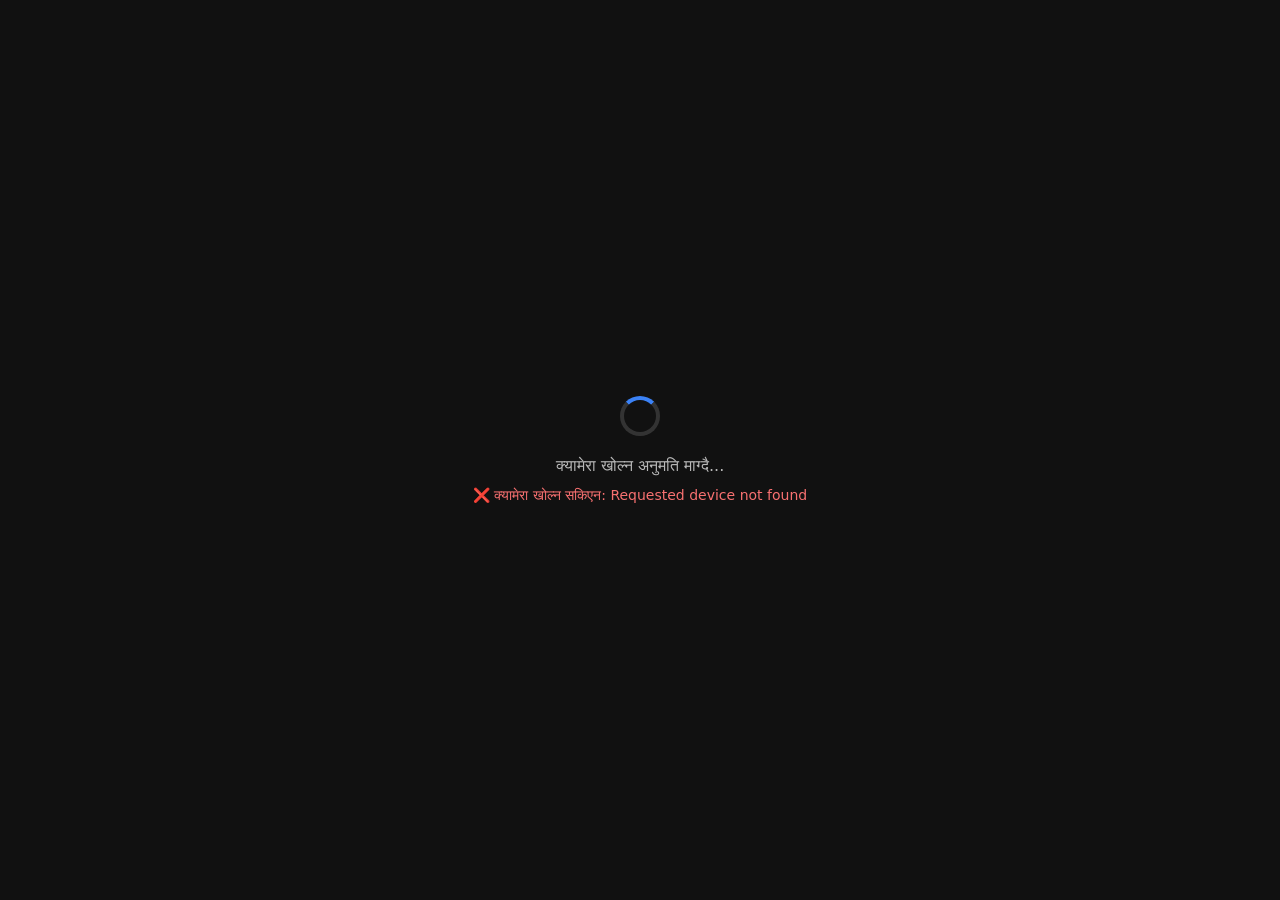
<file: index.html>
<!DOCTYPE html>
<html lang="ne">
<head>
  <meta charset="UTF-8" />
  <meta name="viewport" content="width=device-width, initial-scale=1.0, maximum-scale=1.0, user-scalable=no" />
  <title>📸 Pro Camera</title>
  <link rel="manifest" href="manifest.json" />
  <link rel="stylesheet" href="style.css" />
</head>
<body>

  <!-- Permission Overlay -->
  <div id="permission-overlay">
    <div class="spinner"></div>
    <p>क्यामेरा खोल्न अनुमति माग्दै...</p>
    <div id="perm-error" class="error" style="display:none;"></div>
  </div>

  <!-- Top Bar -->
  <div id="top-bar" style="display:none;">
    <div class="left">
      <span class="status-dot online" id="statusDot"></span>
      <span class="title">📸 Pro Camera</span>
    </div>
    <div class="right">
      <button class="top-btn" id="gridBtn">📐 Grid</button>
      <button class="top-btn" id="flashBtn">🔦 Flash</button>
    </div>
  </div>

  <!-- Camera Container -->
  <div id="camera-container" style="display:none;">
    <video id="video" autoplay playsinline></video>
    <div id="grid-overlay"><div class="hline"></div><div class="hline"></div><div class="vline"></div><div class="vline"></div></div>
    <div id="flash-overlay"></div>
    
    <!-- Live Zoom Display (iPhone-style - Clickable) -->
    <div id="zoom-live-display">
      <span id="zoom-level-display" onclick="setZoomFromDisplay()">1.0x</span>
      <span id="zoom-focal-display">26mm</span>
    </div>
  </div>

  <!-- ===== iPhone-style Zoom Wheel ===== -->
  <div id="zoom-wheel-area" style="display:none;">
    <div class="zoom-wheel-container">
      <div class="zoom-wheel-track" id="zoomWheelTrack">
        <div class="zoom-marker" data-zoom="0.5"><span class="marker-label">0.5</span><span class="marker-dot"></span></div>
        <div class="zoom-marker" data-zoom="1"><span class="marker-label">1</span><span class="marker-dot"></span></div>
        <div class="zoom-marker" data-zoom="2"><span class="marker-label">2</span><span class="marker-dot"></span></div>
        <div class="zoom-marker" data-zoom="3"><span class="marker-label">3</span><span class="marker-dot"></span></div>
        <div class="zoom-marker" data-zoom="5"><span class="marker-label">5</span><span class="marker-dot"></span></div>
        <div class="zoom-marker" data-zoom="10"><span class="marker-label">10</span><span class="marker-dot"></span></div>
        <div class="zoom-marker" data-zoom="20"><span class="marker-label">20</span><span class="marker-dot"></span></div>
        <div class="zoom-marker" data-zoom="50"><span class="marker-label">50</span><span class="marker-dot"></span></div>
        <div class="zoom-marker active" data-zoom="1"><span class="marker-label">1</span><span class="marker-dot"></span></div>
      </div>
      <div class="zoom-thumb" id="zoomThumb"><div class="zoom-thumb-inner"></div></div>
    </div>
    <div class="zoom-wheel-label">
      <span class="zoom-current" id="zoomCurrentLabel">1.0x</span>
      <span class="zoom-focal" id="zoomFocalLabel">26mm</span>
    </div>
  </div>

  <!-- Bottom Bar (Modes: PHOTO, PORTRAIT) -->
  <div id="bottom-bar" style="display:none;">
    <div id="gallery-thumb">
      <img id="galleryImg" style="display:none;" alt="Last" />
    </div>
    <div class="modes-container">
      <button class="mode-btn active" data-mode="photo">PHOTO</button>
      <button class="mode-btn" data-mode="portrait">PORTRAIT</button>
    </div>
    <button class="bottom-btn" id="flipBtn"><span class="icon">🔄</span></button>
    <div id="capture-btn"><div class="inner"></div></div>
    <button class="bottom-btn" id="effectsBtn"><span class="icon">🎨</span></button>
    <button class="bottom-btn" id="aspectBtn"><span class="icon">📐</span><span class="bottom-label" id="aspectLabel">16:9</span></button>
  </div>

  <!-- Dropdowns -->
  <div class="dropdown-overlay" id="effectsDropdown">
    <div class="item selected" data-effect="none">Normal</div>
    <div class="item" data-effect="sepia">Sepia</div>
    <div class="item" data-effect="grayscale">Grayscale</div>
    <div class="item" data-effect="blur">Blur</div>
    <div class="item" data-effect="invert">Invert</div>
    <div class="item" data-effect="brightness">Brightness</div>
    <div class="item" data-effect="contrast">Contrast</div>
    <div class="item" data-effect="hue">Hue Rotate</div>
    <div class="item" data-effect="pixelated">Pixelated</div>
  </div>
  <div class="dropdown-overlay" id="aspectDropdown">
    <div class="item" data-aspect="free">Free</div>
    <div class="item" data-aspect="1:1">1:1</div>
    <div class="item" data-aspect="4:3">4:3</div>
    <div class="item selected" data-aspect="16:9">16:9</div>
    <div class="item" data-aspect="21:9">21:9</div>
  </div>

  <!-- Fly Image -->
  <img id="fly-img" />

  <script src="app.js"></script>
</body>
</html>
</file>
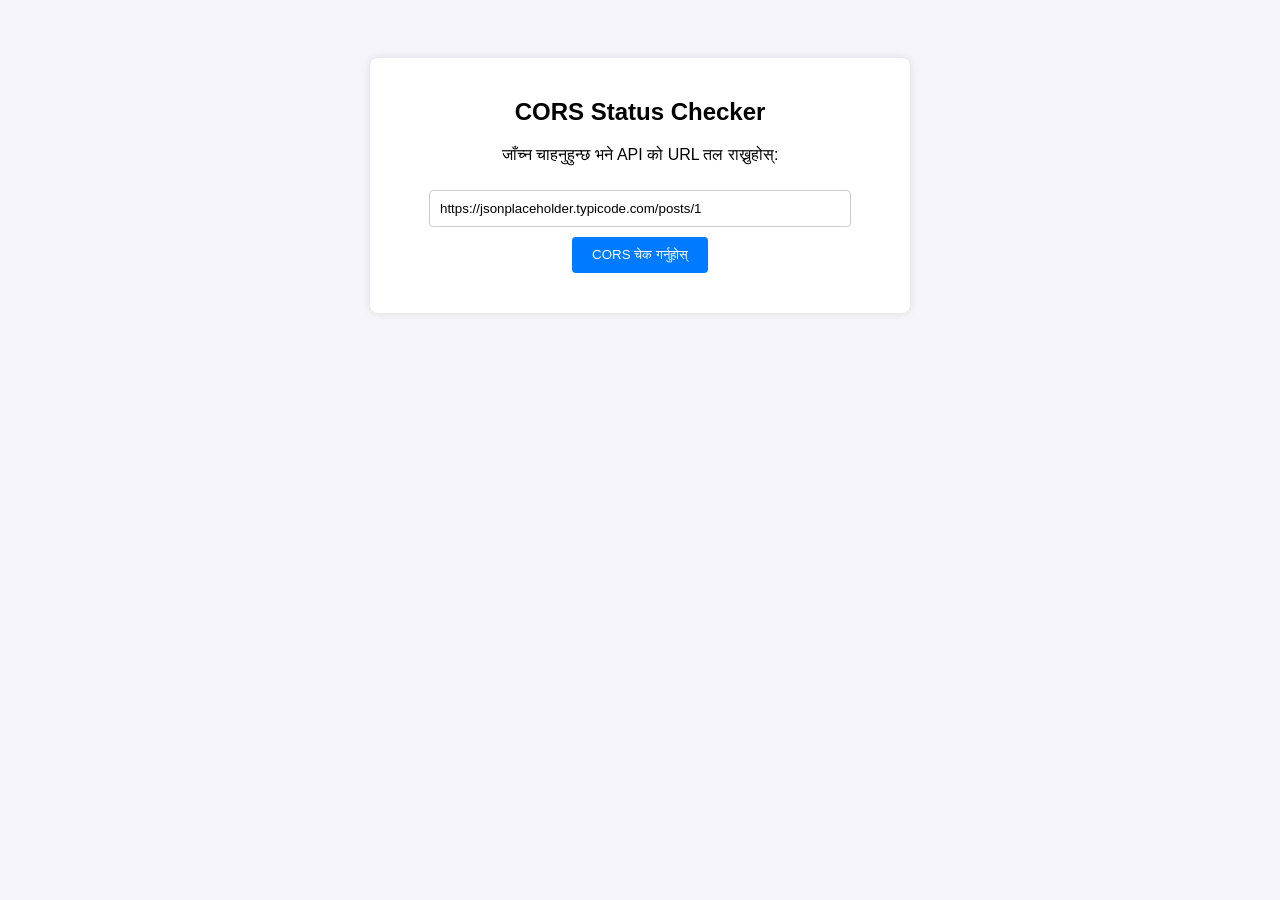
<file: check-cross.html>
<!DOCTYPE html>
<html lang="ne">
<head>
    <meta charset="UTF-8">
    <meta name="viewport" content="width=device-width, initial-scale=1.0">
    <title>CORS Status Checker</title>
    <style>
        body {
            font-family: Arial, sans-serif;
            background-color: #f4f4f9;
            text-align: center;
            padding: 50px;
        }
        .card {
            background: white;
            padding: 20px;
            border-radius: 8px;
            box-shadow: 0px 0px 10px rgba(0,0,0,0.1);
            display: inline-block;
            max-width: 500px;
            width: 100%;
        }
        input {
            width: 80%;
            padding: 10px;
            margin: 10px 0;
            border: 1px solid #ccc;
            border-radius: 4px;
        }
        button {
            padding: 10px 20px;
            background-color: #007bff;
            color: white;
            border: none;
            border-radius: 4px;
            cursor: pointer;
        }
        button:hover {
            background-color: #0056b3;
        }
        #result {
            margin-top: 20px;
            font-weight: bold;
            font-size: 16px;
        }
        .success { color: green; }
        .error { color: red; }
    </style>
</head>
<body>

    <div class="card">
        <h2>CORS Status Checker</h2>
        <p>जाँच्न चाहनुहुन्छ भने API को URL तल राख्नुहोस्:</p>
        
        <input type="text" id="apiUrl" value="https://jsonplaceholder.typicode.com/posts/1" placeholder="API URL यहाँ हाल्नुहोस्">
        <br>
        <button onclick="checkCORS()">CORS चेक गर्नुहोस्</button>

        <div id="result"></div>
    </div>

    <script>
        async function checkCORS() {
            const url = document.getElementById('apiUrl').value;
            const resultDiv = document.getElementById('result');
            
            resultDiv.innerHTML = "जाँच्दैछ... कृपया पर्खनुहोस् ⏳";
            resultDiv.className = "";

            try {
                const response = await fetch(url, {
                    method: 'GET',
                    mode: 'cors'
                });

                if (response.ok) {
                    resultDiv.innerHTML = "✅ CORS खुला (On) छ! डेटा सफलतापूर्वक फेच भयो।";
                    resultDiv.className = "success";
                } else {
                    resultDiv.innerHTML = `⚠️ सर्भरसम्म पुग्यो तर एरर आयो। Status: ${response.status}`;
                    resultDiv.className = "error";
                }
            } catch (error) {
                resultDiv.innerHTML = `❌ CORS बन्द (Blocked) छ!<br><small>${error.message}</small>`;
                resultDiv.className = "error";
            }
        }
    </script>

</body>
</html>
</file>
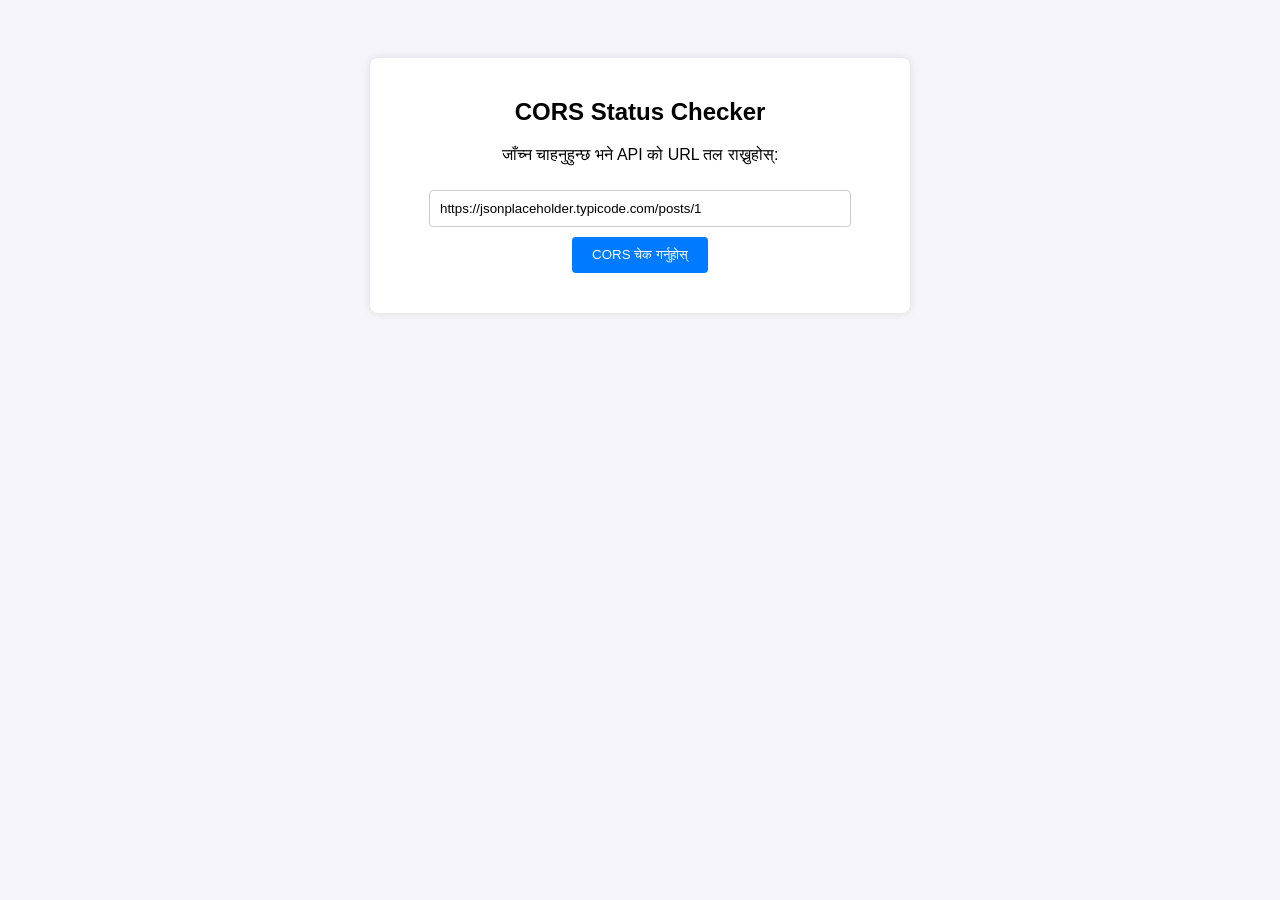
<file: cross.html>
<!DOCTYPE html>
<html lang="ne">
<head>
    <meta charset="UTF-8">
    <meta name="viewport" content="width=device-width, initial-scale=1.0">
    <title>CORS Status Checker</title>
    <style>
        body {
            font-family: Arial, sans-serif;
            background-color: #f4f4f9;
            text-align: center;
            padding: 50px;
        }
        .card {
            background: white;
            padding: 20px;
            border-radius: 8px;
            box-shadow: 0px 0px 10px rgba(0,0,0,0.1);
            display: inline-block;
            max-width: 500px;
            width: 100%;
        }
        input {
            width: 80%;
            padding: 10px;
            margin: 10px 0;
            border: 1px solid #ccc;
            border-radius: 4px;
        }
        button {
            padding: 10px 20px;
            background-color: #007bff;
            color: white;
            border: none;
            border-radius: 4px;
            cursor: pointer;
        }
        button:hover {
            background-color: #0056b3;
        }
        #result {
            margin-top: 20px;
            font-weight: bold;
            font-size: 16px;
        }
        .success { color: green; }
        .error { color: red; }
    </style>
</head>
<body>

    <div class="card">
        <h2>CORS Status Checker</h2>
        <p>जाँच्न चाहनुहुन्छ भने API को URL तल राख्नुहोस्:</p>
        
        <input type="text" id="apiUrl" value="https://jsonplaceholder.typicode.com/posts/1" placeholder="API URL यहाँ हाल्नुहोस्">
        <br>
        <button onclick="checkCORS()">CORS चेक गर्नुहोस्</button>

        <div id="result"></div>
    </div>

    <script>
        async function checkCORS() {
            const url = document.getElementById('apiUrl').value;
            const resultDiv = document.getElementById('result');
            
            resultDiv.innerHTML = "जाँच्दैछ... कृपया पर्खनुहोस् ⏳";
            resultDiv.className = "";

            try {
                const response = await fetch(url, {
                    method: 'GET',
                    mode: 'cors'
                });

                if (response.ok) {
                    resultDiv.innerHTML = "✅ CORS खुला (On) छ! डेटा सफलतापूर्वक फेच भयो।";
                    resultDiv.className = "success";
                } else {
                    resultDiv.innerHTML = `⚠️ सर्भरसम्म पुग्यो तर एरर आयो। Status: ${response.status}`;
                    resultDiv.className = "error";
                }
            } catch (error) {
                resultDiv.innerHTML = `❌ CORS बन्द (Blocked) छ!<br><small>${error.message}</small>`;
                resultDiv.className = "error";
            }
        }
    </script>

</body>
</html>
</file>
<file: style.css>
/* ===== RESET & BASE ===== */
* {
  margin: 0;
  padding: 0;
  box-sizing: border-box;
  user-select: none;
  -webkit-tap-highlight-color: transparent;
}
body {
  background: #000;
  font-family: -apple-system, BlinkMacSystemFont, 'SF Pro Display', system-ui, sans-serif;
  height: 100dvh;
  width: 100vw;
  overflow: hidden;
  display: flex;
  flex-direction: column;
  color: #fff;
  touch-action: none;
  position: relative;
}

/* ===== PERMISSION OVERLAY ===== */
#permission-overlay {
  position: absolute;
  inset: 0;
  background: #111;
  display: flex;
  flex-direction: column;
  align-items: center;
  justify-content: center;
  z-index: 100;
  color: #fff;
  padding: 20px;
  text-align: center;
}
#permission-overlay.hidden { display: none; }
#permission-overlay .spinner {
  width: 40px;
  height: 40px;
  border: 4px solid #333;
  border-top-color: #3b82f6;
  border-radius: 50%;
  animation: spin 0.8s linear infinite;
  margin-bottom: 20px;
}
@keyframes spin {
  to { transform: rotate(360deg); }
}
#permission-overlay p {
  font-size: 16px;
  opacity: 0.7;
  max-width: 300px;
}
#permission-overlay .error {
  color: #f87171;
  font-size: 14px;
  margin-top: 12px;
}

/* ===== TOP BAR ===== */
#top-bar {
  display: flex;
  justify-content: space-between;
  align-items: center;
  padding: 8px 16px;
  background: rgba(0,0,0,0.5);
  backdrop-filter: blur(10px);
  z-index: 20;
  flex-shrink: 0;
  min-height: 44px;
}
#top-bar .left { display: flex; align-items: center; gap: 10px; }
#top-bar .right { display: flex; align-items: center; gap: 6px; }
.status-dot {
  width: 10px;
  height: 10px;
  border-radius: 50%;
  display: inline-block;
  flex-shrink: 0;
}
.status-dot.online { background: #34c759; box-shadow: 0 0 8px #34c759; }
.status-dot.offline { background: #ff3b30; box-shadow: 0 0 8px #ff3b30; }
.title {
  font-size: 15px;
  font-weight: 600;
  color: #fff;
  letter-spacing: 0.3px;
}
.top-btn {
  background: rgba(255,255,255,0.12);
  border: none;
  color: #fff;
  padding: 6px 12px;
  border-radius: 20px;
  font-size: 13px;
  font-weight: 500;
  cursor: pointer;
  transition: 0.2s;
  touch-action: manipulation;
}
.top-btn:active { transform: scale(0.92); background: rgba(255,255,255,0.25); }
.top-btn.active { background: #3b82f6; }

/* ===== CAMERA ===== */
#camera-container {
  flex: 1;
  position: relative;
  overflow: hidden;
  background: #000;
  min-height: 0;
}
#camera-container video {
  width: 100%;
  height: 100%;
  object-fit: cover;
  display: block;
  background: #000;
  transition: transform 0.1s ease;
}
#grid-overlay {
  position: absolute;
  inset: 0;
  pointer-events: none;
  z-index: 5;
  display: none;
}
#grid-overlay.show { display: block; }
#grid-overlay .hline, #grid-overlay .vline {
  position: absolute;
  background: rgba(255,255,255,0.3);
}
#grid-overlay .hline { left: 0; right: 0; height: 1px; }
#grid-overlay .hline:nth-child(1) { top: 33.33%; }
#grid-overlay .hline:nth-child(2) { top: 66.66%; }
#grid-overlay .vline { top: 0; bottom: 0; width: 1px; }
#grid-overlay .vline:nth-child(3) { left: 33.33%; }
#grid-overlay .vline:nth-child(4) { left: 66.66%; }

#flash-overlay {
  position: absolute;
  inset: 0;
  background: #fff;
  z-index: 15;
  pointer-events: none;
  opacity: 0;
  transition: opacity 0.08s;
}
#flash-overlay.active { opacity: 0.9; }

/* ===== Live Zoom Display (Clickable) ===== */
#zoom-live-display {
  position: absolute;
  bottom: 120px;
  left: 50%;
  transform: translateX(-50%);
  z-index: 18;
  text-align: center;
  pointer-events: auto;
  cursor: pointer;
  background: rgba(0,0,0,0.5);
  backdrop-filter: blur(8px);
  padding: 6px 18px;
  border-radius: 30px;
  border: 1px solid rgba(255,255,255,0.15);
}
#zoom-level-display {
  font-size: 28px;
  font-weight: 700;
  color: #fff;
  display: block;
  letter-spacing: 0.5px;
  transition: 0.15s;
}
#zoom-level-display:active { transform: scale(0.92); }
#zoom-focal-display {
  font-size: 12px;
  color: rgba(255,255,255,0.6);
  display: block;
  letter-spacing: 0.3px;
}

/* ===== ZOOM WHEEL (iPhone-style) ===== */
#zoom-wheel-area {
  flex-shrink: 0;
  padding: 8px 20px 12px;
  background: rgba(0,0,0,0.7);
  backdrop-filter: blur(12px);
  z-index: 10;
  border-top: 1px solid rgba(255,255,255,0.06);
}
.zoom-wheel-container {
  position: relative;
  height: 32px;
  display: flex;
  align-items: center;
  overflow: hidden;
}
.zoom-wheel-track {
  display: flex;
  gap: 14px;
  align-items: center;
  width: 100%;
  justify-content: space-between;
  padding: 0 8px;
}
.zoom-marker {
  display: flex;
  flex-direction: column;
  align-items: center;
  cursor: pointer;
  transition: 0.15s;
  touch-action: manipulation;
  position: relative;
  flex-shrink: 0;
}
.zoom-marker .marker-label {
  font-size: 11px;
  color: rgba(255,255,255,0.4);
  font-weight: 500;
  transition: 0.2s;
}
.zoom-marker.active .marker-label {
  color: #3b82f6;
  font-weight: 700;
}
.zoom-marker .marker-dot {
  width: 3px;
  height: 8px;
  background: rgba(255,255,255,0.3);
  border-radius: 2px;
  margin-top: 2px;
  transition: 0.2s;
}
.zoom-marker.active .marker-dot {
  background: #3b82f6;
  height: 12px;
}
.zoom-thumb {
  position: absolute;
  left: 50%;
  top: 50%;
  transform: translate(-50%, -50%);
  width: 4px;
  height: 28px;
  background: #3b82f6;
  border-radius: 4px;
  pointer-events: none;
  opacity: 0.8;
  transition: left 0.08s ease;
}
.zoom-thumb-inner {
  width: 100%;
  height: 100%;
  background: #3b82f6;
  border-radius: 4px;
}
.zoom-wheel-label {
  display: flex;
  justify-content: space-between;
  align-items: center;
  padding: 4px 8px 0;
}
.zoom-current {
  font-size: 14px;
  font-weight: 600;
  color: #fff;
}
.zoom-focal {
  font-size: 12px;
  color: rgba(255,255,255,0.5);
}

/* ===== BOTTOM BAR ===== */
#bottom-bar {
  flex-shrink: 0;
  display: flex;
  align-items: center;
  justify-content: space-around;
  padding: 6px 8px 12px;
  background: rgba(0,0,0,0.8);
  backdrop-filter: blur(8px);
  border-top: 1px solid rgba(255,255,255,0.06);
  z-index: 20;
  gap: 4px;
  flex-wrap: nowrap;
}
.modes-container {
  display: flex;
  gap: 6px;
  flex-shrink: 0;
}
.mode-btn {
  background: transparent;
  border: none;
  color: rgba(255,255,255,0.5);
  font-size: 10px;
  font-weight: 600;
  padding: 4px 10px;
  border-radius: 12px;
  cursor: pointer;
  transition: 0.2s;
  touch-action: manipulation;
  letter-spacing: 0.5px;
  font-family: inherit;
}
.mode-btn.active {
  color: #fff;
  background: rgba(255,255,255,0.12);
}
.mode-btn:active { transform: scale(0.92); }

.bottom-btn {
  background: transparent;
  border: none;
  color: #fff;
  border-radius: 50%;
  width: 46px;
  height: 46px;
  display: flex;
  flex-direction: column;
  align-items: center;
  justify-content: center;
  font-size: 9px;
  cursor: pointer;
  transition: 0.15s;
  touch-action: manipulation;
  flex-shrink: 0;
}
.bottom-btn .icon { font-size: 20px; }
.bottom-btn:active { transform: scale(0.9); background: rgba(255,255,255,0.1); }
.bottom-btn.active { background: rgba(59,130,246,0.3); border-radius: 16px; }
.bottom-label { font-size: 8px; opacity: 0.6; }

#capture-btn {
  width: 68px;
  height: 68px;
  background: rgba(255,255,255,0.1);
  border: 3px solid rgba(255,255,255,0.8);
  border-radius: 50%;
  display: flex;
  align-items: center;
  justify-content: center;
  cursor: pointer;
  transition: 0.15s;
  touch-action: manipulation;
  flex-shrink: 0;
}
#capture-btn .inner {
  width: 52px;
  height: 52px;
  border-radius: 50%;
  background: #fff;
  transition: 0.15s;
}
#capture-btn:active .inner { transform: scale(0.85); background: #ddd; }

#gallery-thumb {
  width: 46px;
  height: 46px;
  border-radius: 10px;
  overflow: hidden;
  background: #222;
  border: 2px solid rgba(255,255,255,0.1);
  flex-shrink: 0;
  cursor: pointer;
}
#gallery-thumb:active { transform: scale(0.92); }
#gallery-thumb img { width: 100%; height: 100%; object-fit: cover; display: block; }

/* ===== DROPDOWNS ===== */
.dropdown-overlay {
  position: absolute;
  bottom: 88px;
  left: 50%;
  transform: translateX(-50%);
  background: rgba(25,25,25,0.95);
  backdrop-filter: blur(12px);
  border-radius: 16px;
  padding: 6px 4px;
  display: none;
  z-index: 30;
  min-width: 140px;
  max-height: 200px;
  overflow-y: auto;
  border: 1px solid rgba(255,255,255,0.08);
}
.dropdown-overlay.open { display: block; }
.dropdown-overlay .item {
  padding: 10px 16px;
  font-size: 14px;
  color: #eee;
  border-radius: 10px;
  cursor: pointer;
  text-align: center;
}
.dropdown-overlay .item:active { background: rgba(255,255,255,0.12); }
.dropdown-overlay .item.selected { background: #3b82f6; color: #fff; }
.dropdown-overlay::-webkit-scrollbar { width: 3px; }
.dropdown-overlay::-webkit-scrollbar-thumb { background: #555; border-radius: 8px; }

/* ===== FLY IMAGE ===== */
#fly-img {
  position: fixed;
  z-index: 50;
  border-radius: 16px;
  box-shadow: 0 12px 40px rgba(0,0,0,0.8);
  pointer-events: none;
  opacity: 0;
  display: none;
  border: 2px solid rgba(255,255,255,0.2);
  will-change: transform, opacity, width, height, top, left;
}
#fly-img.flying {
  display: block;
  opacity: 1;
  transition: all 0.5s cubic-bezier(0.34, 1.56, 0.64, 1);
}

/* ===== RESPONSIVE ===== */
@media (max-width: 480px) {
  .title { font-size: 13px; }
  .top-btn { font-size: 11px; padding: 4px 10px; }
  #bottom-bar { padding: 4px 4px 10px; gap: 2px; }
  .bottom-btn { width: 38px; height: 38px; }
  .bottom-btn .icon { font-size: 17px; }
  #capture-btn { width: 58px; height: 58px; }
  #capture-btn .inner { width: 44px; height: 44px; }
  #gallery-thumb { width: 38px; height: 38px; }
  .mode-btn { font-size: 9px; padding: 3px 8px; }
  #zoom-level-display { font-size: 22px; }
  #zoom-live-display { bottom: 100px; padding: 4px 14px; }
  .zoom-marker .marker-label { font-size: 9px; }
  .zoom-wheel-area { padding: 4px 12px 8px; }
  .dropdown-overlay { min-width: 120px; bottom: 78px; }
}
</file>
